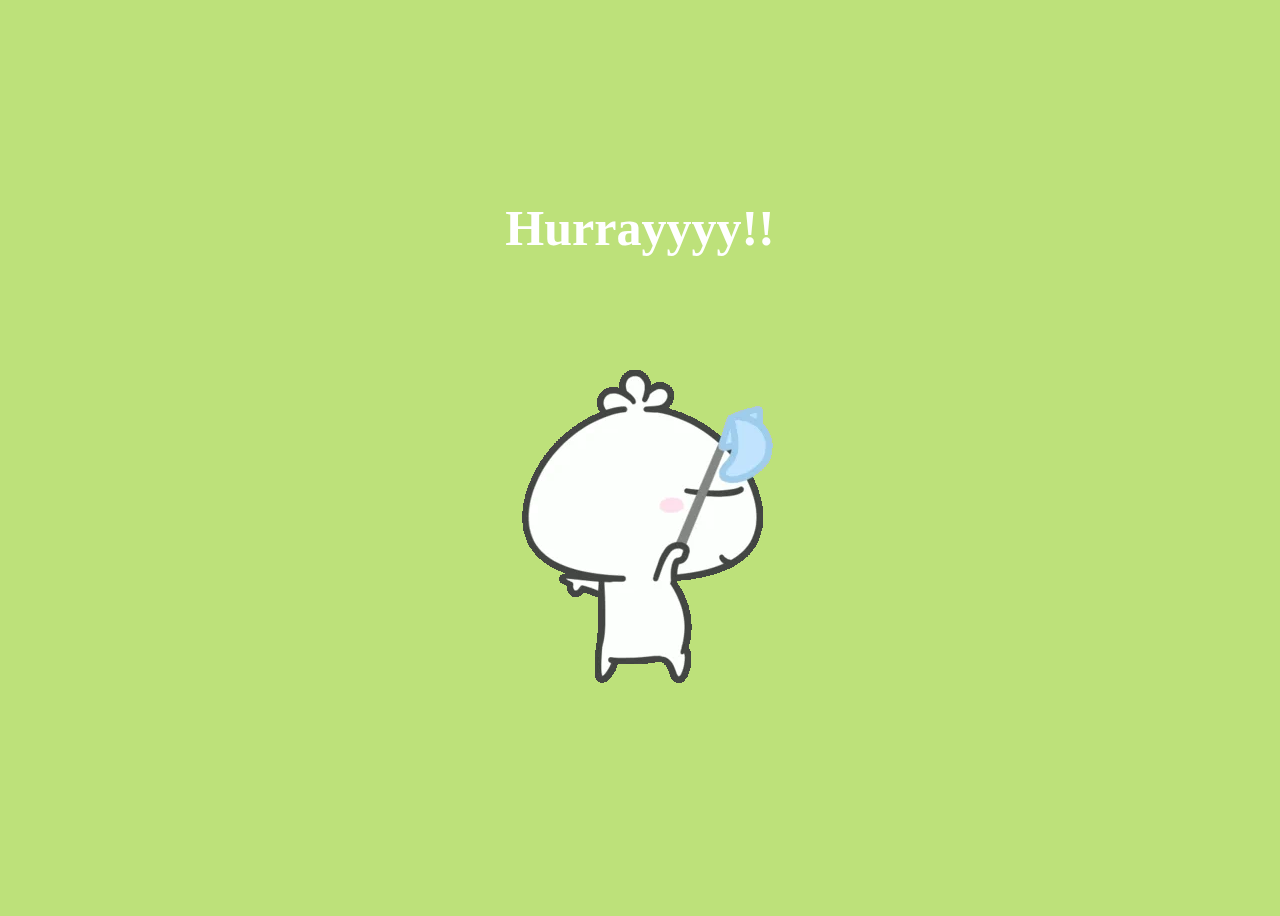
<file: yes.html>
<!DOCTYPE html>
<html lang="en">
    <head>
        <link rel="stylesheet" href="yes.css">
    </head> 
    <body>
        <div class="container">
            <div >
                <h1 class = "header_text">Hurrayyyy!!</h1>
            </div>
            <div class="gif_container">
                <img src="cute animated illustration 2.webp" alt="Cute animated illustration">
            </div>
        </div>
       
    </body> 
</html>
</file>
<file: yes.css>
body {
    display: flex;
    justify-content: center;
    align-items: center;
    height: 100vh;
    background-color: rgb(189, 225, 122);
}

.header_text {
    font-family: 'Nunito';
    font-size: 50px;
    font-weight: bold;
    color: white;
    text-align: center;
    margin-top: 20px;
    margin-bottom: 0px;
}

.gif_container {
    display: flex;
    justify-content: center;
    align-items: center;
}
</file>
